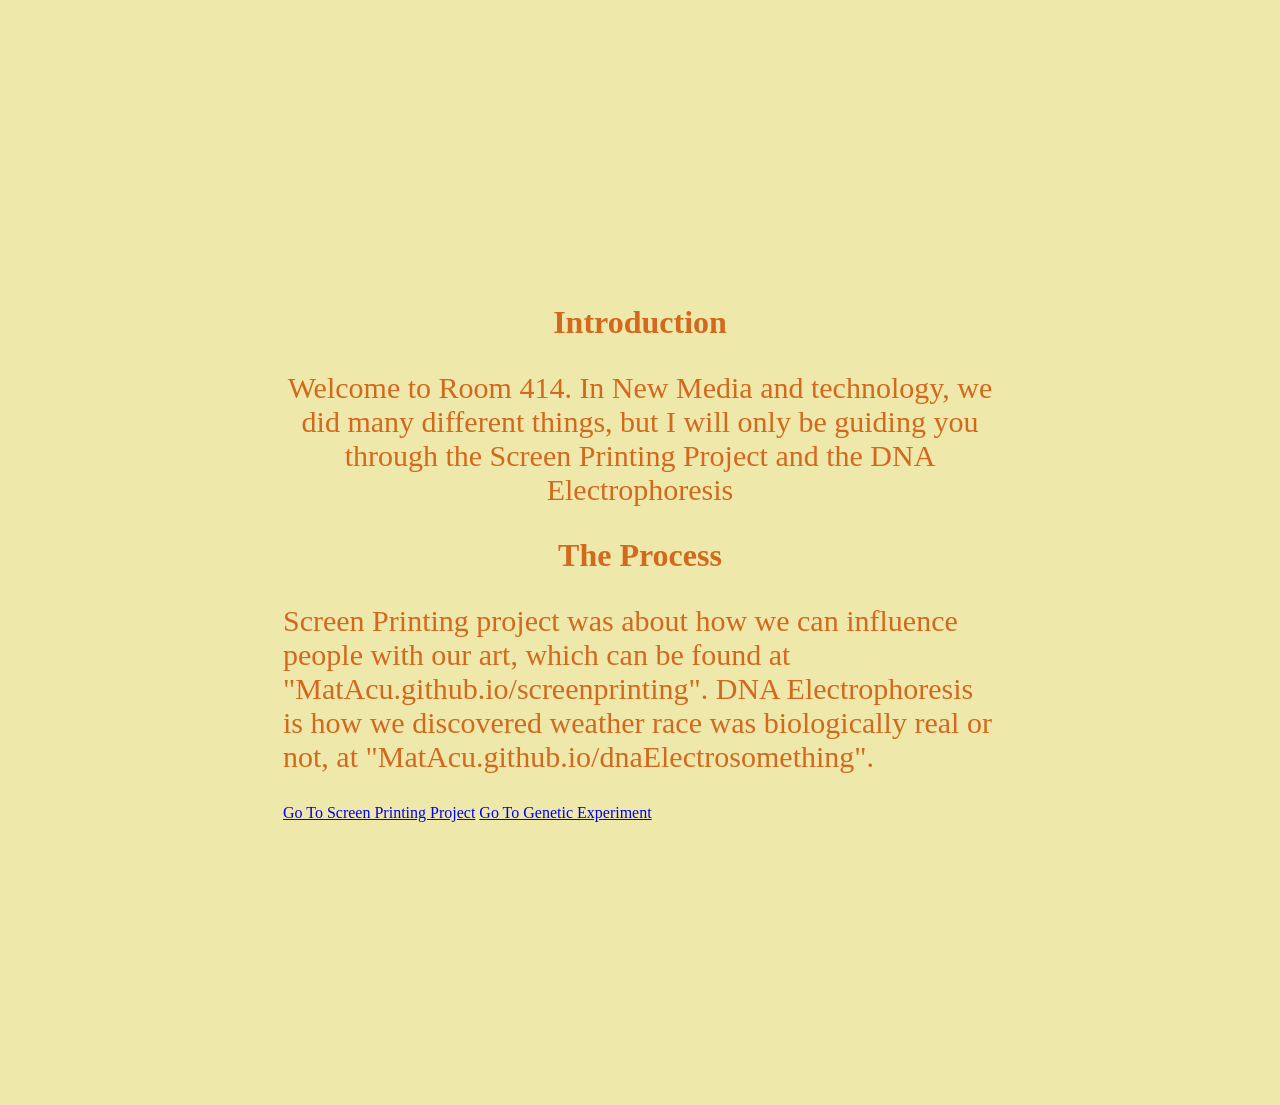
<file: index.html>
<!DOCTYPE html>


<html lang=en>

    <head>

        <meta charset="UTF-8"> 

        <meta name="viewport" content="width=device-width, initial-scale=1.0">
    

        <meta name="author" content="Matias Acuna">
     

        <title>The Screen Printing Project</title>
        <!--The 'title' is what's displayed in the browser tab.-->

        <link rel="stylesheet" href="/style.css">
     

        <link rel="icon" type="image/png" href="/favicon.png">


    </head>
 
    <body style="padding: 275px;"> 
           <style>
  .big-text {
    font-size: 700px;
  }
</style>

       
        <!--example headings, paragraphs, lists-->
        <h1 style="text-align: center;">Introduction </h1>
        <p style="text-align: center;">Welcome to Room 414. In New Media and technology, we did many different things, but I will only be guiding you through the Screen Printing Project and the DNA Electrophoresis</p>
        <h1 style="text-align: center;">The Process </h1>
        <p style= text-align: center;">Screen Printing project was about how we can influence people with our art, which can be found at "MatAcu.github.io/screenprinting". DNA Electrophoresis is how we discovered weather race was biologically real or not, at "MatAcu.github.io/dnaElectrosomething".</p>
        


        <!--example links-->
        <a href="/about.html"></a>
        <a href="MatAcu.github.io/screenprinting="_blank">Go To Screen Printing Project</a>
        <a href="MatAcu.github.io/Electrosomething="_blank">Go To Genetic Experiment</a>

    </body>
</html>
</file>
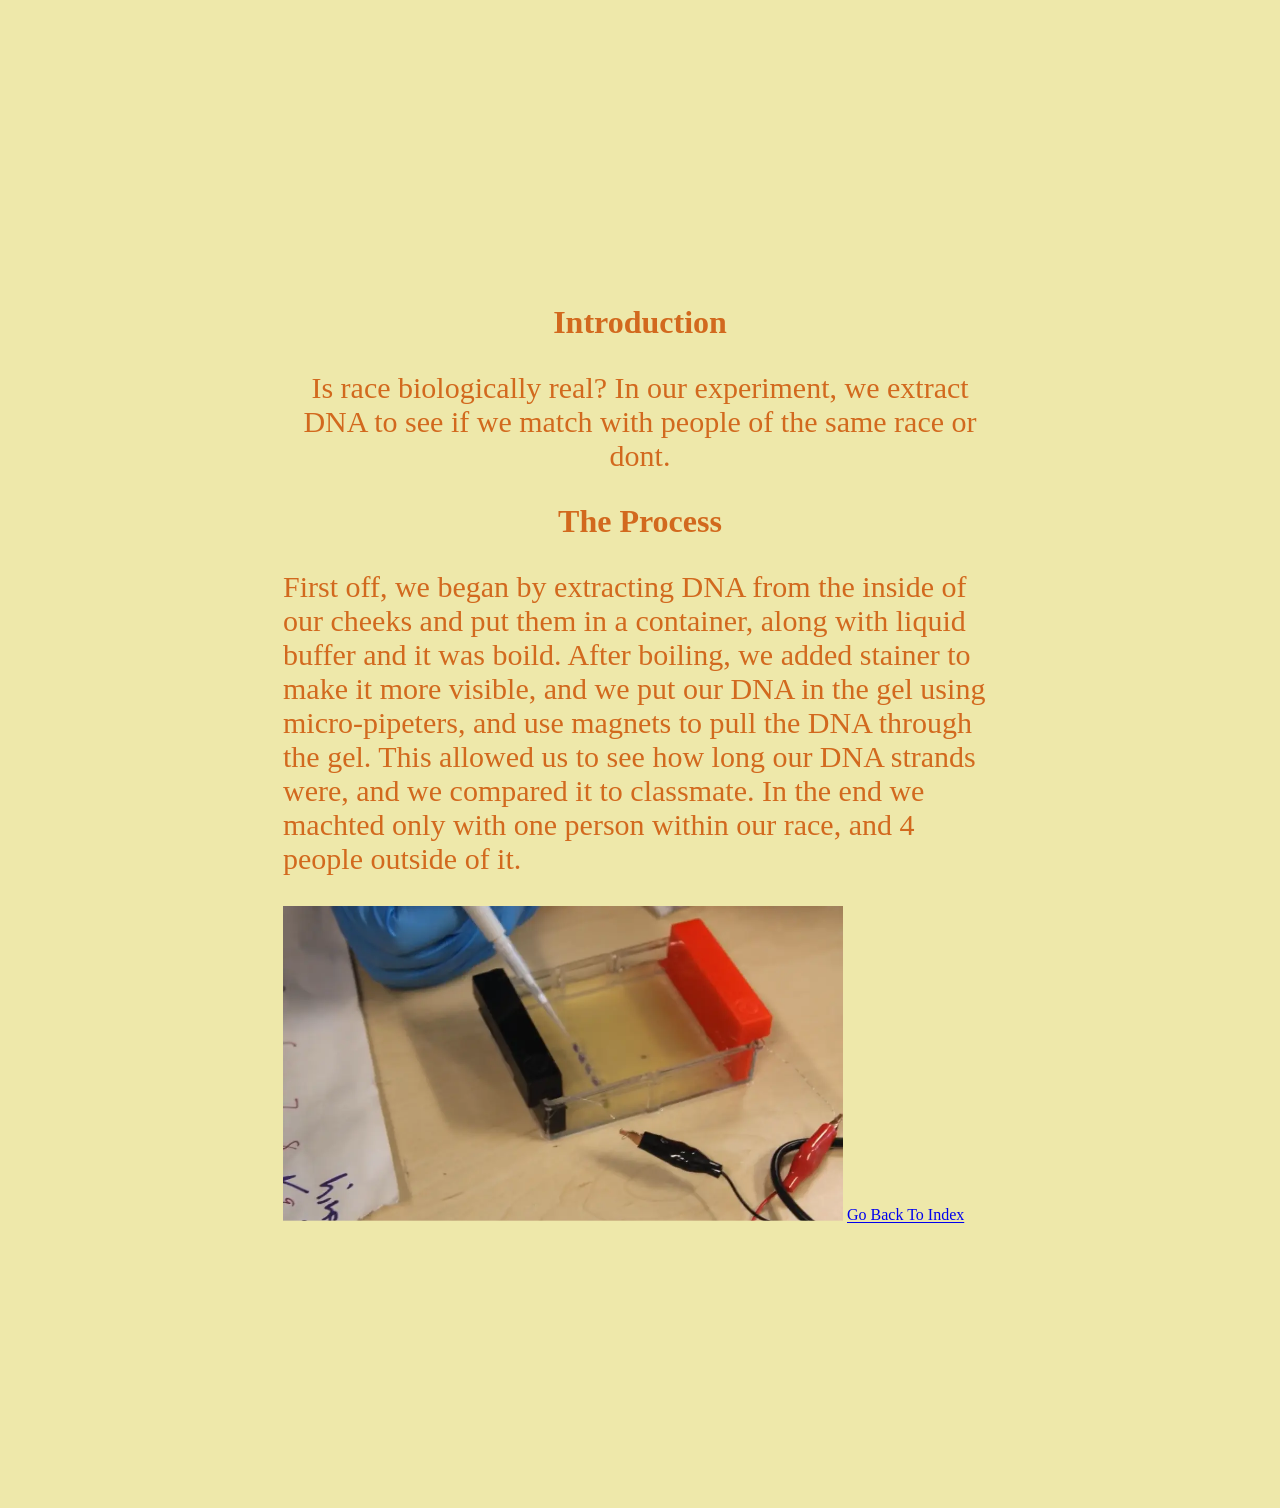
<file: dnaElectrosomething.html>
<!DOCTYPE html>


<html lang=en>

    <head>

        <meta charset="UTF-8"> 

        <meta name="viewport" content="width=device-width, initial-scale=1.0">
    

        <meta name="author" content="Matias Acuna">
     

        <title>The Screen Printing Project</title>
        <!--The 'title' is what's displayed in the browser tab.-->

        <link rel="stylesheet" href="/style.css">
     

        <link rel="icon" type="image/png" href="/favicon.png">


    </head>
 
    <body style="padding: 275px;"> 
           <style>
  .big-text {
    font-size: 700px;
  }
</style>

       
        <!--example headings, paragraphs, lists-->
        <h1 style="text-align: center;">Introduction </h1>
        <p style="text-align: center;">Is race biologically real? In our experiment, we extract DNA to see if we match with people of the same race or dont.</p>
        <h1 style="text-align: center;">The Process </h1>
        <p style= text-align: center;">First off, we began by extracting DNA from the inside of our cheeks and put them in a container, along with liquid buffer and it was boild. After boiling, we added stainer to make it more visible, and we put our DNA in the gel using micro-pipeters, and use magnets to pull the DNA through the gel. This allowed us to see how long our DNA strands were, and we compared it to classmate. In the end we machted only with one person within our race, and 4 people outside of it.</p>
   
        <!--example images (uploaded to repo's "images" directory)-->
        <img 
            src="/images/Screenshot 2026-06-16 105406.webp"
            width="560" 
            alt="Your description of image in words">

        <a href="/about.html"></a>
        <a href="MatAcu.github.io/index="_blank">Go Back To Index</a>

    </body>
</html>
</file>
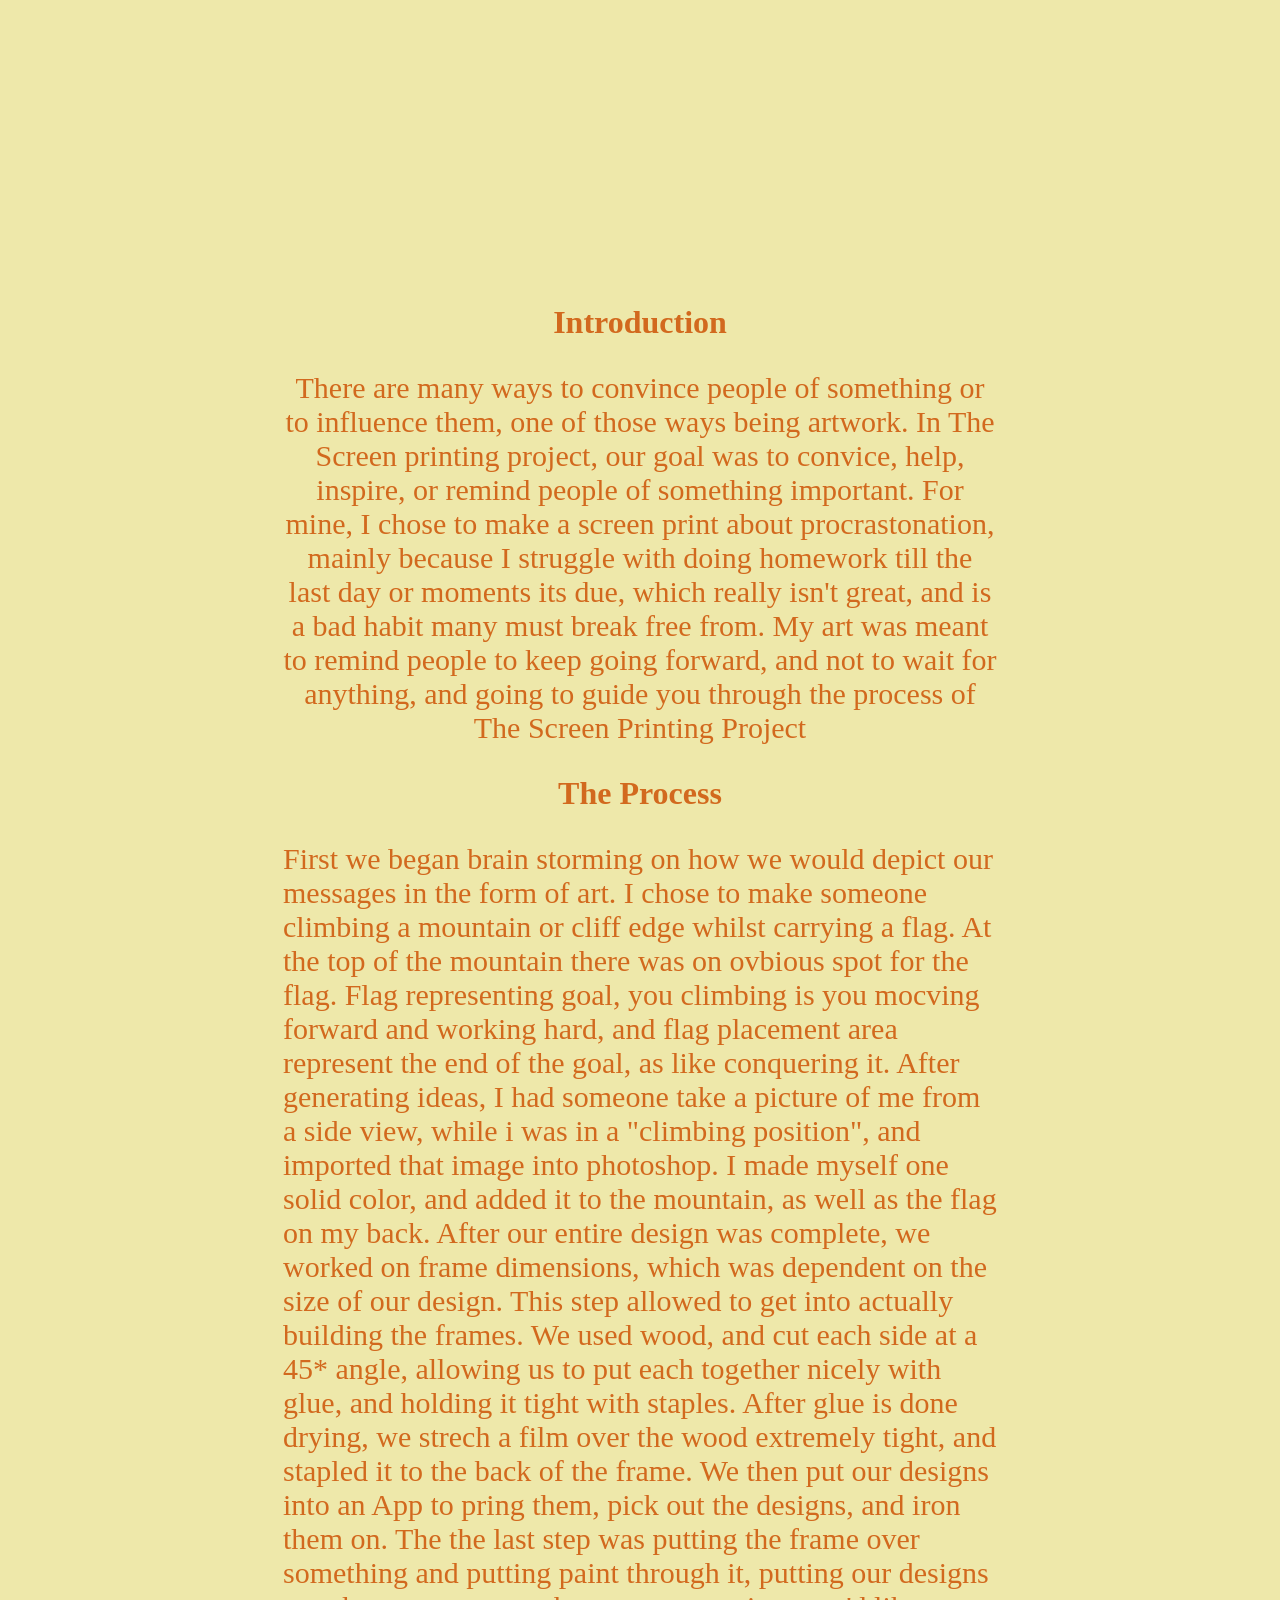
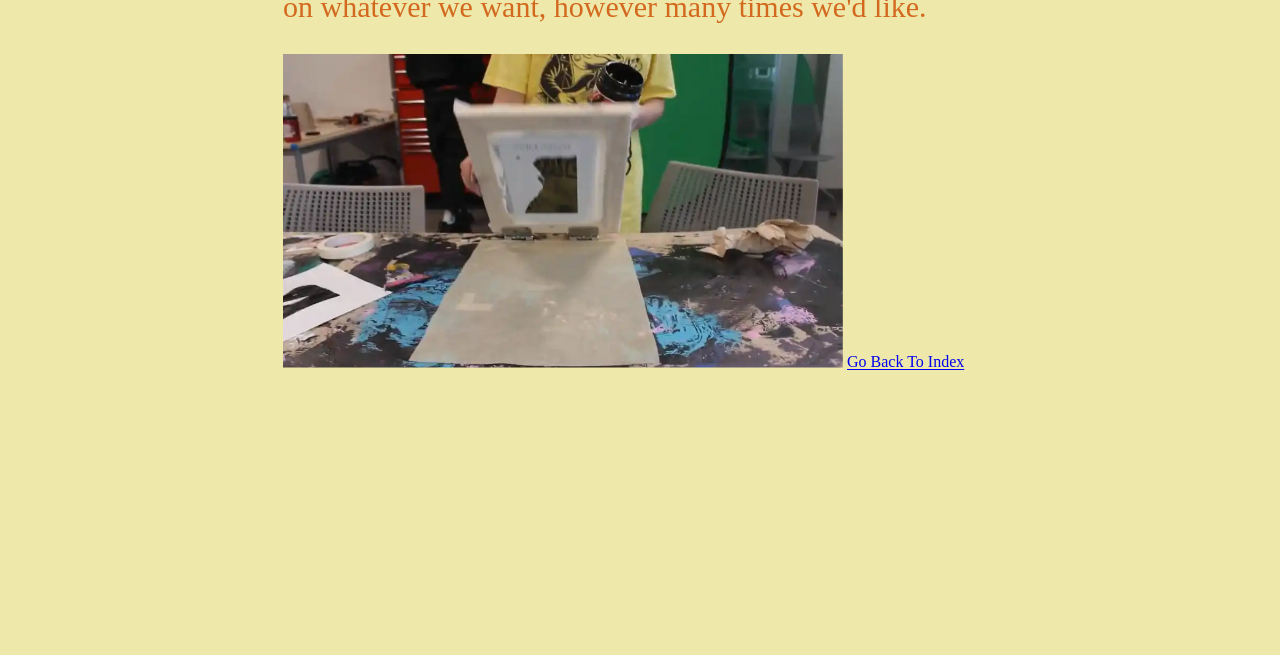
<file: screenprinting.html>
<!DOCTYPE html>


<html lang=en>

    <head>

        <meta charset="UTF-8"> 

        <meta name="viewport" content="width=device-width, initial-scale=1.0">
    

        <meta name="author" content="Matias Acuna">
     

        <title>The Screen Printing Project</title>
        <!--The 'title' is what's displayed in the browser tab.-->

        <link rel="stylesheet" href="/style.css">
     

        <link rel="icon" type="image/png" href="/favicon.png">


    </head>
 
    <body style="padding: 275px;"> 
           <style>
  .big-text {
    font-size: 700px;
  }
</style>

       
        <!--example headings, paragraphs, lists-->
        <h1 style="text-align: center;">Introduction </h1>
        <p style="text-align: center;">There are many ways to convince people of something or to influence them, one of those ways being artwork. In The Screen printing project, our goal was to convice, help, inspire, or remind people of something important. For mine, I chose to make a screen print about procrastonation, mainly because I struggle with doing homework till the last day or moments its due, which really isn't great, and is a bad habit many must break free from. My art was meant to remind people to keep going forward, and not to wait for anything, and going to guide you through the process of The Screen Printing Project</p>
        <h1 style="text-align: center;">The Process </h1>
        <p style= text-align: center;">First we began brain storming on how we would depict our messages in the form of art. I chose to make someone climbing a mountain or cliff edge whilst carrying a flag. At the top of the mountain there was on ovbious spot for the flag. Flag representing goal, you climbing is you mocving forward and working hard, and flag placement area represent the end of the goal, as like conquering it. After generating ideas, I had someone take a picture of me from a side view, while i was in a "climbing position", and imported that image into photoshop. I made myself one solid color, and added it to the mountain, as well as the flag on my back. After our entire design was complete, we worked on frame dimensions, which was dependent on the size of our design. This step allowed to get into actually building the frames. We used wood, and cut each side at a 45* angle, allowing us to put each together nicely with glue, and holding it tight with staples. After glue is done drying, we strech a film over the wood extremely tight, and stapled it to the back of the frame. We then put our designs into an App to pring them, pick out the designs, and iron them on. The the last step was putting the frame over something and putting paint through it, putting our designs on whatever we want, however many times we'd like. </p>

        <!--example images (uploaded to repo's "images" directory)-->
        <img 
            src="/images/Screenshot 2026-06-16 103551.webp"
            width="560" 
            alt="Me Screen Printing">


        <!--example links-->
        <a href="/about.html"></a>
        <a href="MatAcu.github.io/index" target="_blank">Go Back To Index</a>

    </body>
</html>
</file>
<file: style.css>
body {
  background-color: PaleGoldenRod;
}

h1 {
  color: Chocolate;
  text-align: center;
}

p {
  color: Chocolate;
  font-family: verdana;
  font-size: 30px;
}
</file>
